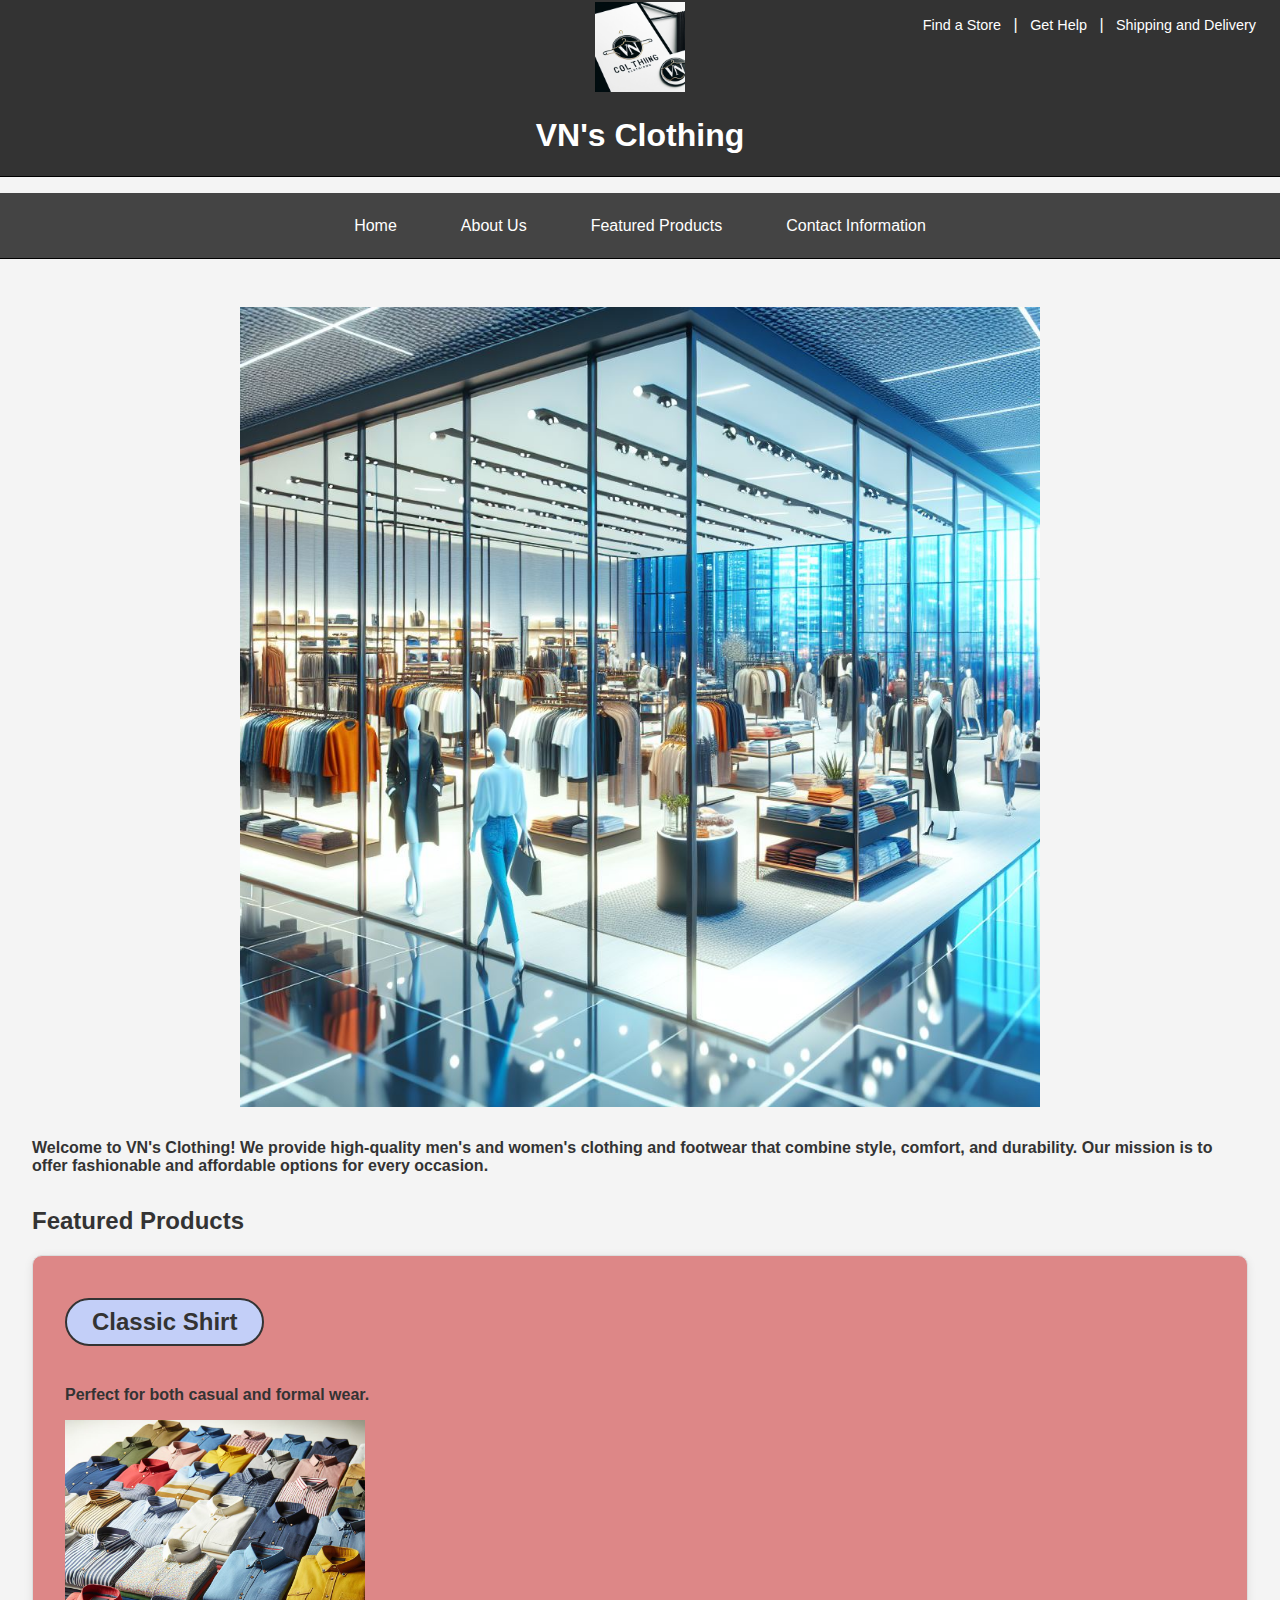
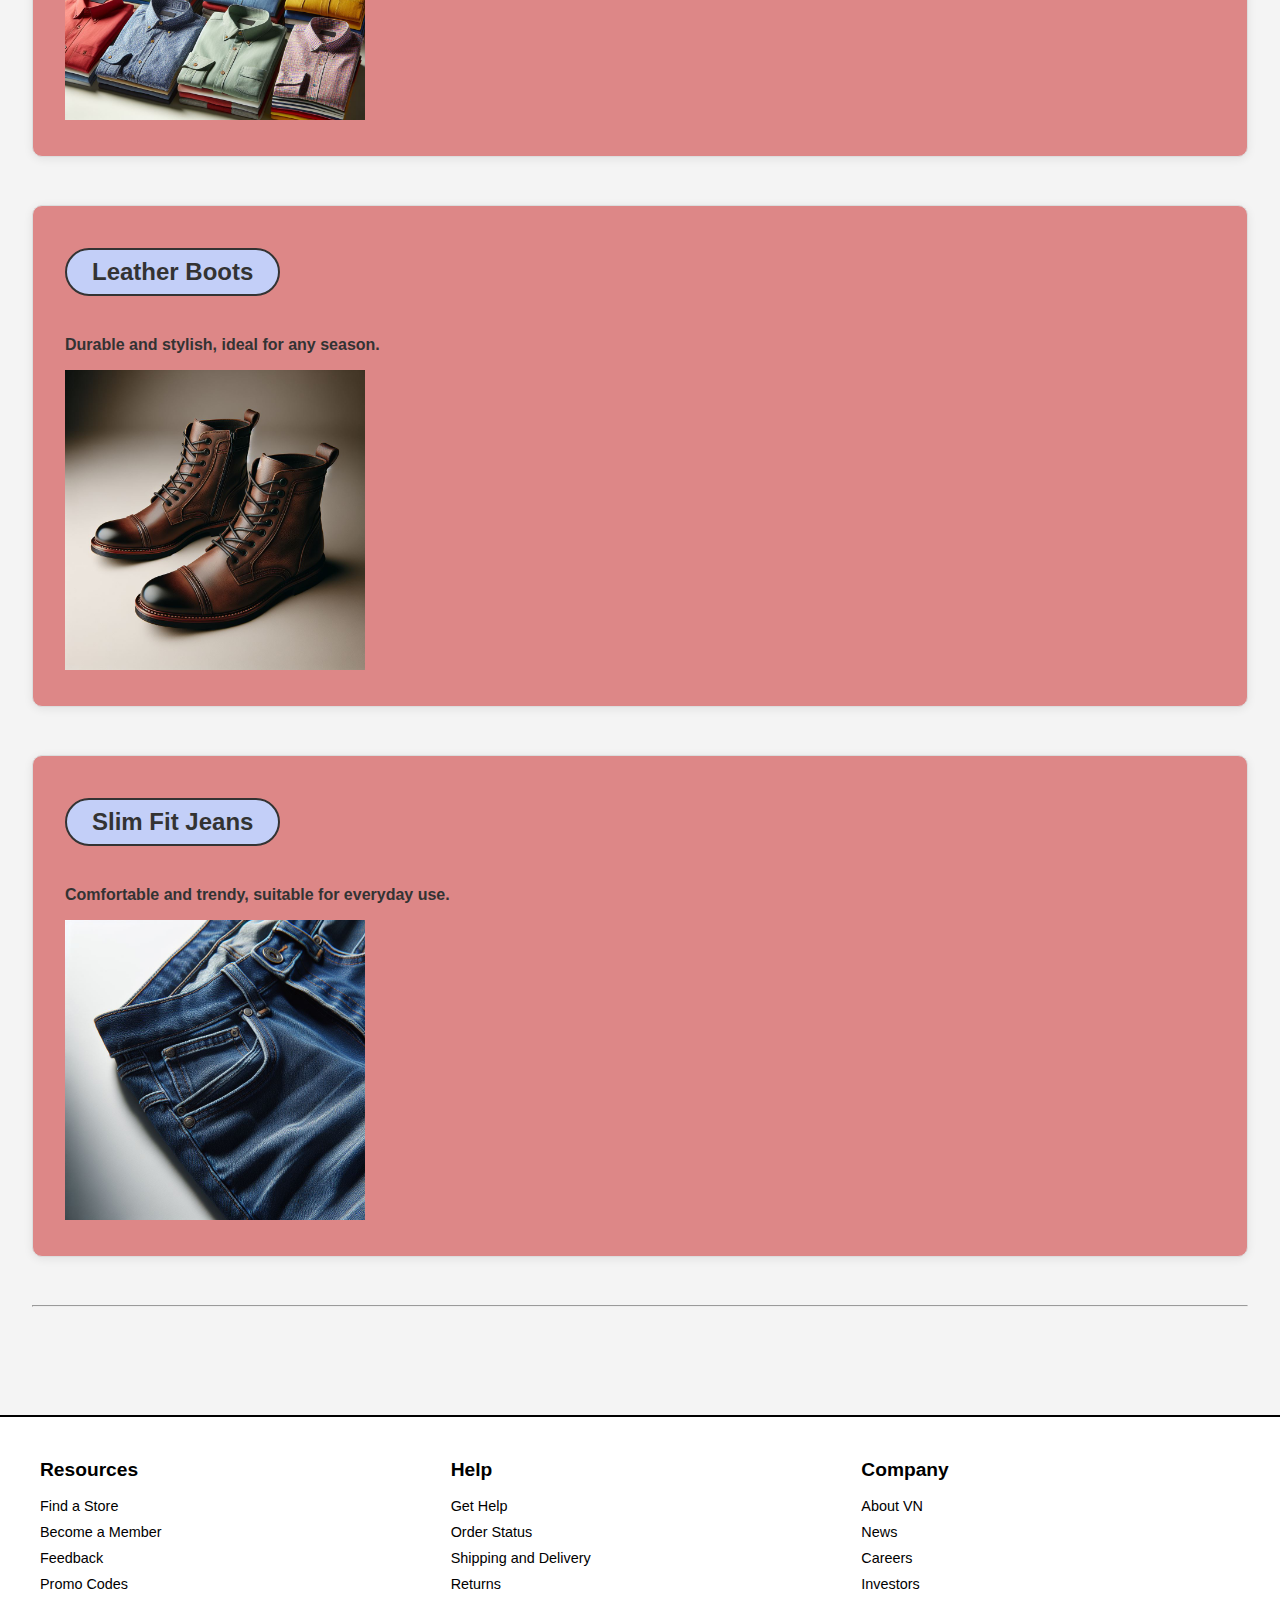
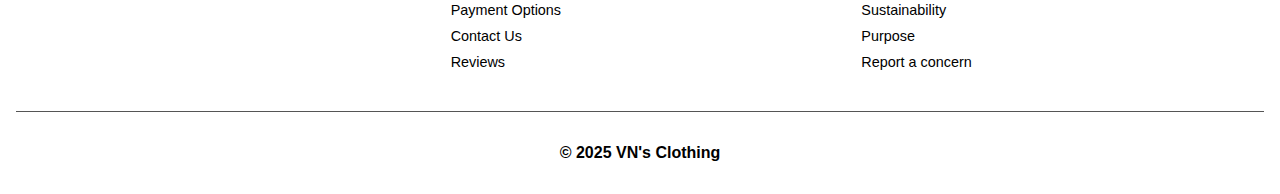
<file: index.html>
<!DOCTYPE html>
<html lang="en">
<head>
    <meta charset="UTF-8">
    <meta name="viewport" content="width=device-width, initial-scale=1.0">
    <title>VN's Clothing</title>
    <link rel="stylesheet" href="styles.css">
    <link rel="icon" type="image/x-icon" href="/images/logo.jpeg">
</head>
<body class="index">
    <header>
        <img src="Images/logo.jpeg" alt="VN's Clothing Logo" class="logo">
        <div class="header-links">
            <a href="#">Find a Store</a> | 
            <a href="#">Get Help</a> | 
            <a href="#">Shipping and Delivery</a>
        </div>
        <h1>VN's Clothing</h1>
    </header>
    <nav>
        <ul>
            <li><a href="index.html">Home</a></li>
            <li><a href="about.html">About Us</a></li>
            <li><a href="products.html">Featured Products</a></li>
            <li><a href="contact.html">Contact Information</a></li>
        </ul>
    </nav>
    <main>
        <section id="main-image">
        <div class="slider">
            <div class="slides">
                <img src="Images/main.jpeg" alt="Main Image" width="800" height="400">
                <img src="Images/main1.jpeg" alt="Image 1">
                <img src="Images/main2.jpeg" alt="Image 2">
                <img src="Images/main3.jpeg" alt="Image 3">
            </div>
        </div>
        </section>
        <section id="about">
            <!-- <h2>About Us</h2> -->
            <p>Welcome to VN's Clothing! We provide high-quality men's and women's clothing and footwear that combine style, comfort, and durability. Our mission is to offer fashionable and affordable options for every occasion.</p>
        </section>
        <section id="featured-products">
            <h2>Featured Products</h2>
            <div class="product" id="classic-shirt">
                <a href="products.html#classic-shirt">
                    <h3>Classic Shirt</h3>
                </a>
                <p>Perfect for both casual and formal wear.</p>
                <img src="Images/shirts.jpeg" alt="shirts" width="300" height="300">
            </div>
            <div class="product" id="leather-boots">
                <a href="products.html#leather-boots">
                    <h3>Leather Boots</h3>
                </a>
                <p>Durable and stylish, ideal for any season.</p>
                <img src="Images/boots.jpeg" alt="boots" width="300" height="300">
            </div>
            <div class="product" id="jeans">
                <a href="products.html#jeans">
                    <h3>Slim Fit Jeans</h3>
                </a>
                <p>Comfortable and trendy, suitable for everyday use.</p>
                <img src="Images/jeans.jpeg" alt="jeans" width="300" height="300">
            </div>
        </section>
        <hr>
        <script src="scripts.js" defer></script>
    </main>
    <footer>
        <div class="footer-container">
            <div class="footer-column">
                <h4>Resources</h4>
                <ul>
                    <li><a href="#">Find a Store</a></li>
                    <li><a href="#">Become a Member</a></li>
                    <li><a href="#">Feedback</a></li>
                    <li><a href="#">Promo Codes</a></li>
                </ul>
            </div>
            <div class="footer-column">
                <h4>Help</h4>
                <ul>
                    <li><a href="#">Get Help</a></li>
                    <li><a href="#">Order Status</a></li>
                    <li><a href="#">Shipping and Delivery</a></li>
                    <li><a href="#">Returns</a></li>
                    <li><a href="#">Payment Options</a></li>
                    <li><a href="#">Contact Us</a></li>
                    <li><a href="#">Reviews</a></li>
                </ul>
            </div>
            <div class="footer-column">
                <h4>Company</h4>
                <ul>
                    <li><a href="#">About VN</a></li>
                    <li><a href="#">News</a></li>
                    <li><a href="#">Careers</a></li>
                    <li><a href="#">Investors</a></li>
                    <li><a href="#">Sustainability</a></li>
                    <li><a href="#">Purpose</a></li>
                    <li><a href="#">Report a concern</a></li>
                </ul>
            </div>
        </div>
        <div class="copyright">
            <p>&copy; 2025 VN's Clothing</p>
        </div>
    </footer>
</body>
</html>
</file>
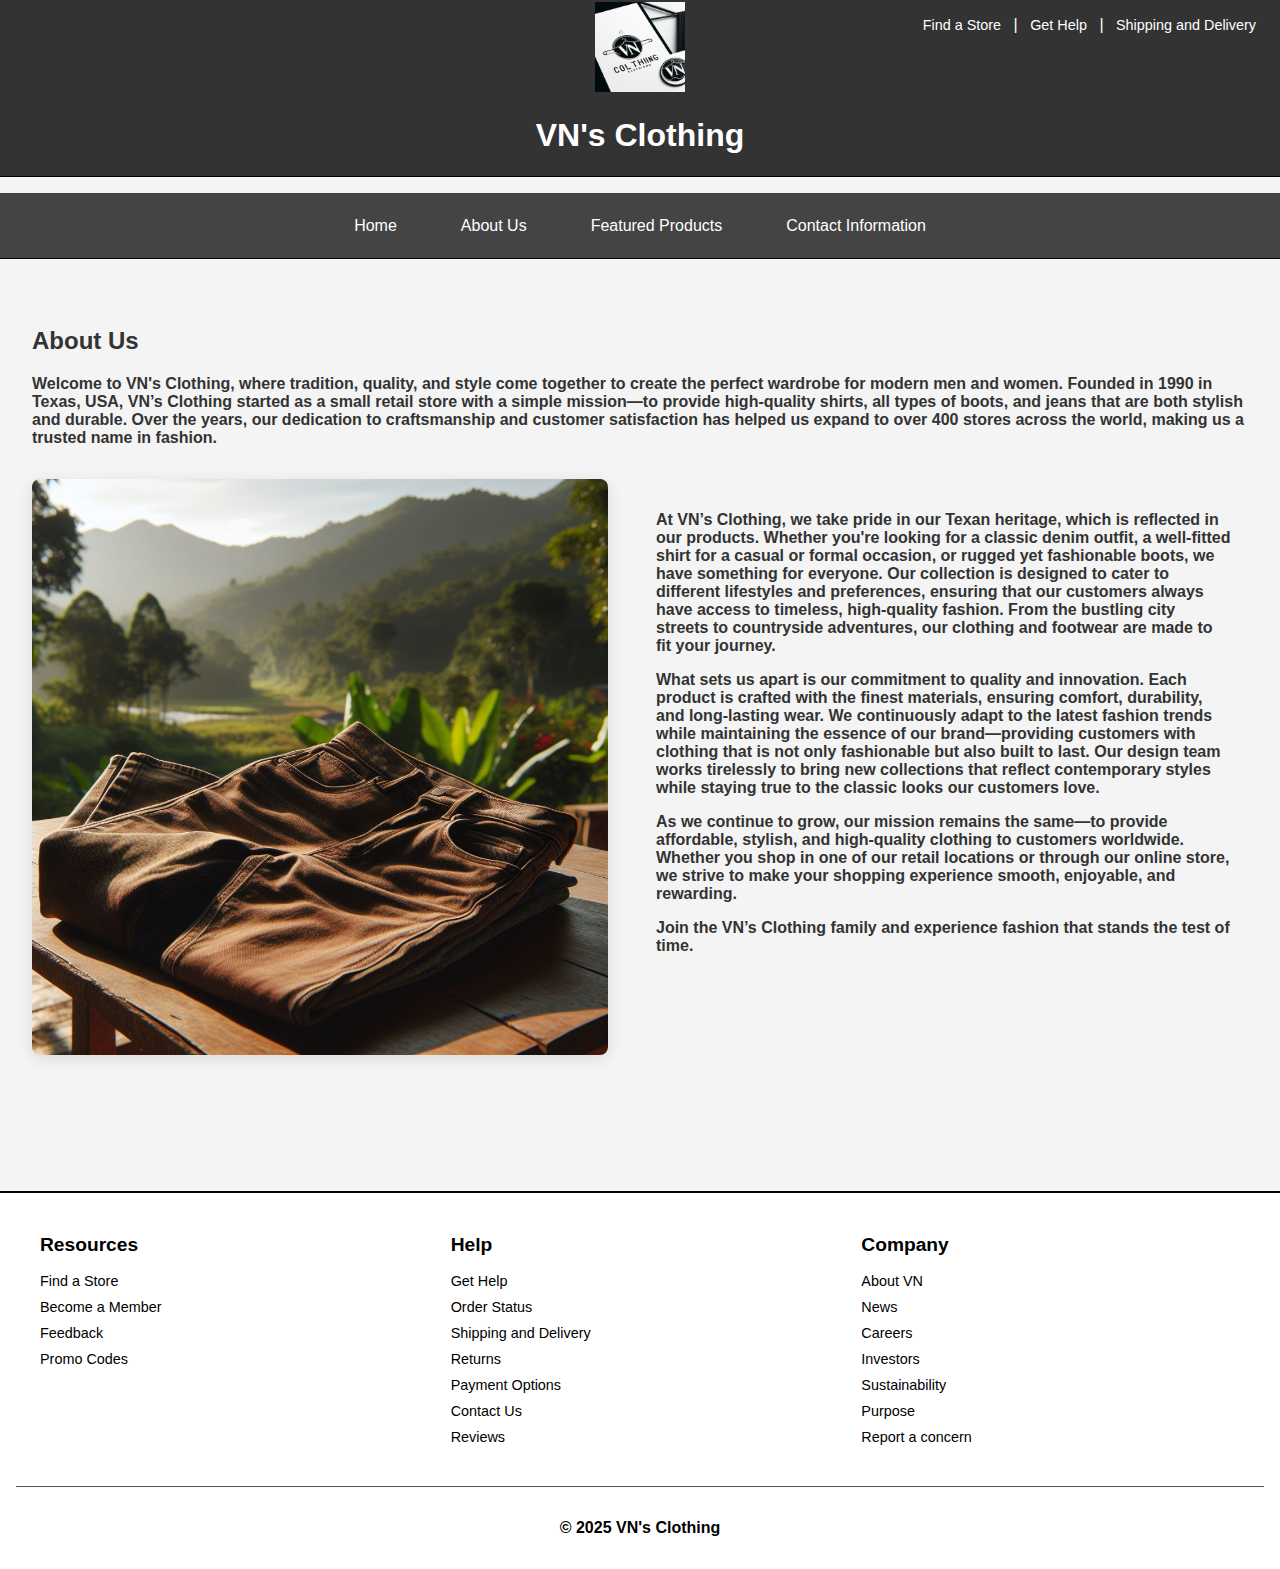
<file: about.html>
<!DOCTYPE html>
<html lang="en">
<head>
    <meta charset="UTF-8">
    <meta name="viewport" content="width=device-width, initial-scale=1.0">
    <title>About Us - VN's Clothing</title>
    <link rel="stylesheet" href="styles.css">
    <link rel="icon" type="image/x-icon" href="/images/logo.jpeg">
</head>
<body>
    <header>
        <img src="Images/logo.jpeg" alt="VN's Clothing Logo" class="logo">
        <div class="header-links">
            <a href="#">Find a Store</a> | 
            <a href="#">Get Help</a> | 
            <a href="#">Shipping and Delivery</a>
        </div>
        <h1>VN's Clothing</h1>
    </header>
    <nav>
        <ul>
            <li><a href="index.html">Home</a></li>
            <li><a href="about.html">About Us</a></li>
            <li><a href="products.html">Featured Products</a></li>
            <li><a href="contact.html">Contact Information</a></li>
        </ul>
    </nav>
    <main>
        <section id="about">
            <h2>About Us</h2>
            <p>Welcome to VN's Clothing, where tradition, quality, and style come together to create the perfect wardrobe for modern men and women. Founded in 1990 in Texas, USA, VN’s Clothing started as a small retail store with a simple mission—to provide high-quality shirts, all types of boots, and jeans that are both stylish and durable. Over the years, our dedication to craftsmanship and customer satisfaction has helped us expand to over 400 stores across the world, making us a trusted name in fashion.</p>
        </section>
        <section>
        <div class="about-content">
            <div class="about-image">
                <img src="Images/jeans5.jpeg" alt="Premium Denim">
            </div>
            <div class="about-text">
                <p>At VN’s Clothing, we take pride in our Texan heritage, which is reflected in our products. Whether you're looking for a classic denim outfit, a well-fitted shirt for a casual or formal occasion, or rugged yet fashionable boots, we have something for everyone. Our collection is designed to cater to different lifestyles and preferences, ensuring that our customers always have access to timeless, high-quality fashion. From the bustling city streets to countryside adventures, our clothing and footwear are made to fit your journey.</p>
                <p>What sets us apart is our commitment to quality and innovation. Each product is crafted with the finest materials, ensuring comfort, durability, and long-lasting wear. We continuously adapt to the latest fashion trends while maintaining the essence of our brand—providing customers with clothing that is not only fashionable but also built to last. Our design team works tirelessly to bring new collections that reflect contemporary styles while staying true to the classic looks our customers love.</p>
                <p>As we continue to grow, our mission remains the same—to provide affordable, stylish, and high-quality clothing to customers worldwide. Whether you shop in one of our retail locations or through our online store, we strive to make your shopping experience smooth, enjoyable, and rewarding.</p>
                <p>Join the VN’s Clothing family and experience fashion that stands the test of time.</p>
            </div>
        </div>
        </section>
    </main>
    <footer>
        <div class="footer-container">
            <div class="footer-column">
                <h4>Resources</h4>
                <ul>
                    <li><a href="#">Find a Store</a></li>
                    <li><a href="#">Become a Member</a></li>
                    <li><a href="#">Feedback</a></li>
                    <li><a href="#">Promo Codes</a></li>
                </ul>
            </div>
            <div class="footer-column">
                <h4>Help</h4>
                <ul>
                    <li><a href="#">Get Help</a></li>
                    <li><a href="#">Order Status</a></li>
                    <li><a href="#">Shipping and Delivery</a></li>
                    <li><a href="#">Returns</a></li>
                    <li><a href="#">Payment Options</a></li>
                    <li><a href="#">Contact Us</a></li>
                    <li><a href="#">Reviews</a></li>
                </ul>
            </div>
            <div class="footer-column">
                <h4>Company</h4>
                <ul>
                    <li><a href="#">About VN</a></li>
                    <li><a href="#">News</a></li>
                    <li><a href="#">Careers</a></li>
                    <li><a href="#">Investors</a></li>
                    <li><a href="#">Sustainability</a></li>
                    <li><a href="#">Purpose</a></li>
                    <li><a href="#">Report a concern</a></li>
                </ul>
            </div>
        </div>
        <div class="copyright">
            <p>&copy; 2025 VN's Clothing</p>
        </div>
    </footer>
</body>
</html>
</file>
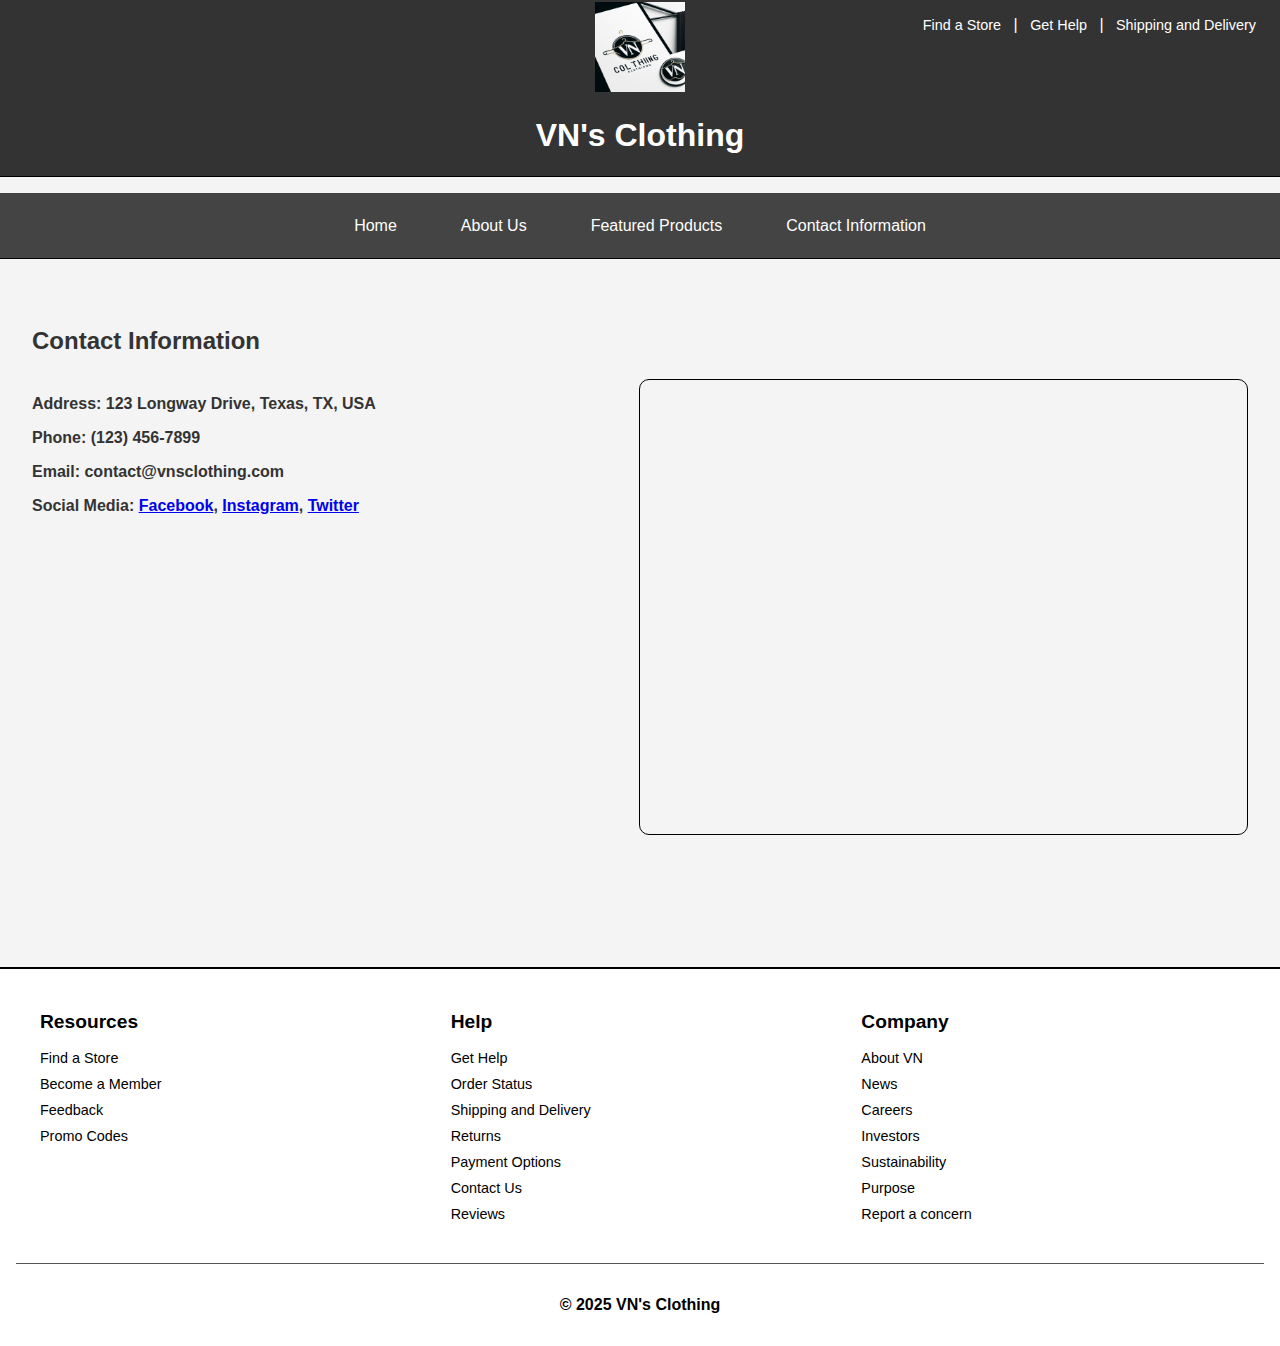
<file: contact.html>
<!DOCTYPE html>
<html lang="en">
<head>
    <meta charset="UTF-8">
    <meta name="viewport" content="width=device-width, initial-scale=1.0">
    <title>Contact Information - VN's Clothing</title>
    <link rel="stylesheet" href="styles.css">
    <link rel="icon" type="image/x-icon" href="/images/logo.jpeg">
</head>
<body>
    <header>
        <img src="Images/logo.jpeg" alt="VN's Clothing Logo" class="logo">
        <div class="header-links">
            <a href="#">Find a Store</a> | 
            <a href="#">Get Help</a> | 
            <a href="#">Shipping and Delivery</a>
        </div>
        <h1>VN's Clothing</h1>
    </header>
    <nav>
        <ul>
            <li><a href="index.html">Home</a></li>
            <li><a href="about.html">About Us</a></li>
            <li><a href="products.html">Featured Products</a></li>
            <li><a href="contact.html">Contact Information</a></li>
        </ul>
    </nav>
    <main>
        <section id="contact">
            <h2>Contact Information</h2>
            <div class="contact-container">
                <div class="contact-info">
                    <p><strong>Address:</strong> 123 Longway Drive, Texas, TX, USA</p>
                    <p><strong>Phone:</strong> (123) 456-7899</p>
                    <p><strong>Email:</strong> contact@vnsclothing.com</p>
                    <p><strong>Social Media:</strong> <a href="#">Facebook</a>, <a href="#">Instagram</a>, <a href="#">Twitter</a></p>
                </div>
            <div class="map-container">
                <iframe src="https://www.google.com/maps/embed?pb=!1m18!1m12!1m3!1d3475.129242804508!2d-95.06175412476935!3d29.42501879765347!2m3!1f0!2f0!3f0!3m2!1i1024!2i768!4f13.1!3m3!1m2!1s0x863f7df86ebd36a5%3A0x403a24a0348dffce!2s5885%20Gulf%20Fwy%2C%20Dickinson%2C%20TX%2077539%2C%20USA!5e0!3m2!1sen!2sca!4v1743201449349!5m2!1sen!2sca" width="600" height="450" style="border:0;" allowfullscreen="" loading="lazy" referrerpolicy="no-referrer-when-downgrade"></iframe>
            </div>
            </div>
        </section>
    </main>
    <footer>
        <div class="footer-container">
            <div class="footer-column">
                <h4>Resources</h4>
                <ul>
                    <li><a href="#">Find a Store</a></li>
                    <li><a href="#">Become a Member</a></li>
                    <li><a href="#">Feedback</a></li>
                    <li><a href="#">Promo Codes</a></li>
                </ul>
            </div>
            <div class="footer-column">
                <h4>Help</h4>
                <ul>
                    <li><a href="#">Get Help</a></li>
                    <li><a href="#">Order Status</a></li>
                    <li><a href="#">Shipping and Delivery</a></li>
                    <li><a href="#">Returns</a></li>
                    <li><a href="#">Payment Options</a></li>
                    <li><a href="#">Contact Us</a></li>
                    <li><a href="#">Reviews</a></li>
                </ul>
            </div>
            <div class="footer-column">
                <h4>Company</h4>
                <ul>
                    <li><a href="#">About VN</a></li>
                    <li><a href="#">News</a></li>
                    <li><a href="#">Careers</a></li>
                    <li><a href="#">Investors</a></li>
                    <li><a href="#">Sustainability</a></li>
                    <li><a href="#">Purpose</a></li>
                    <li><a href="#">Report a concern</a></li>
                </ul>
            </div>
        </div>
        <div class="copyright">
            <p>&copy; 2025 VN's Clothing</p>
        </div>
    </footer>
</body>
</html>
</file>
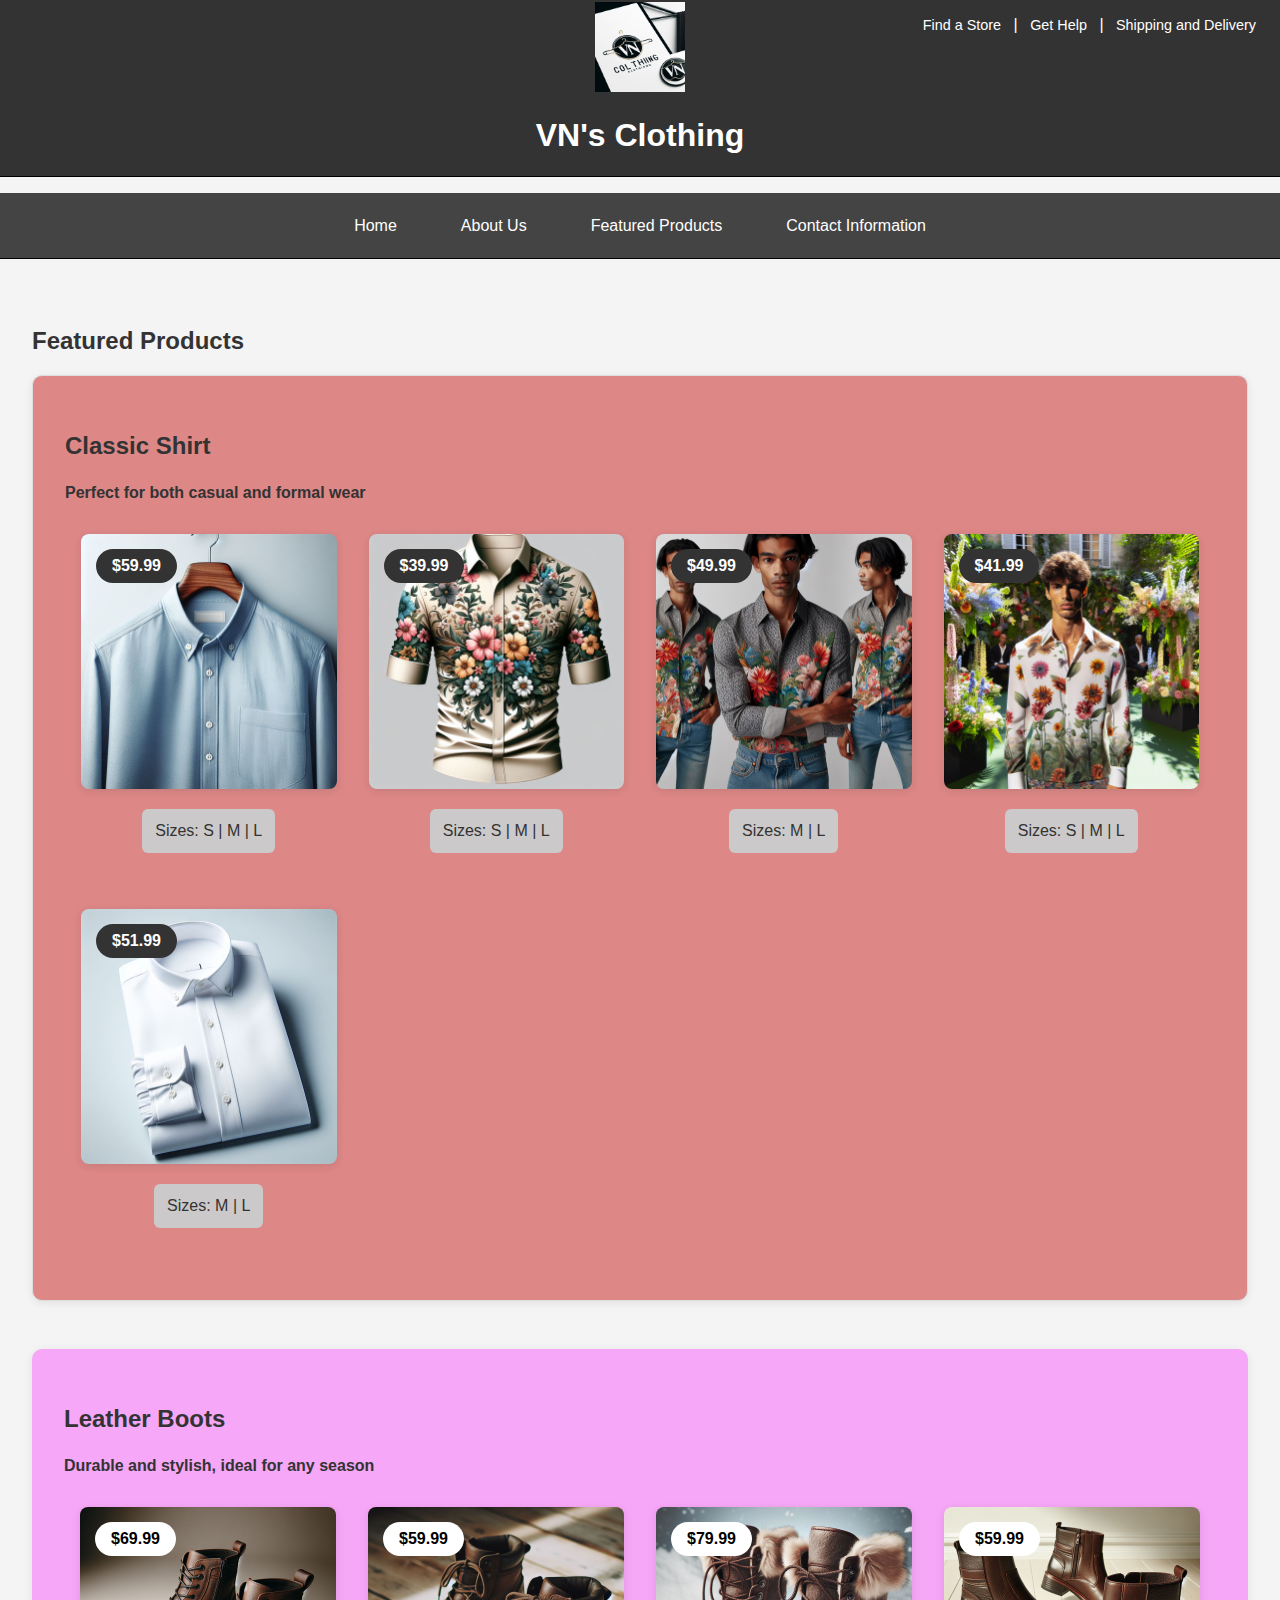
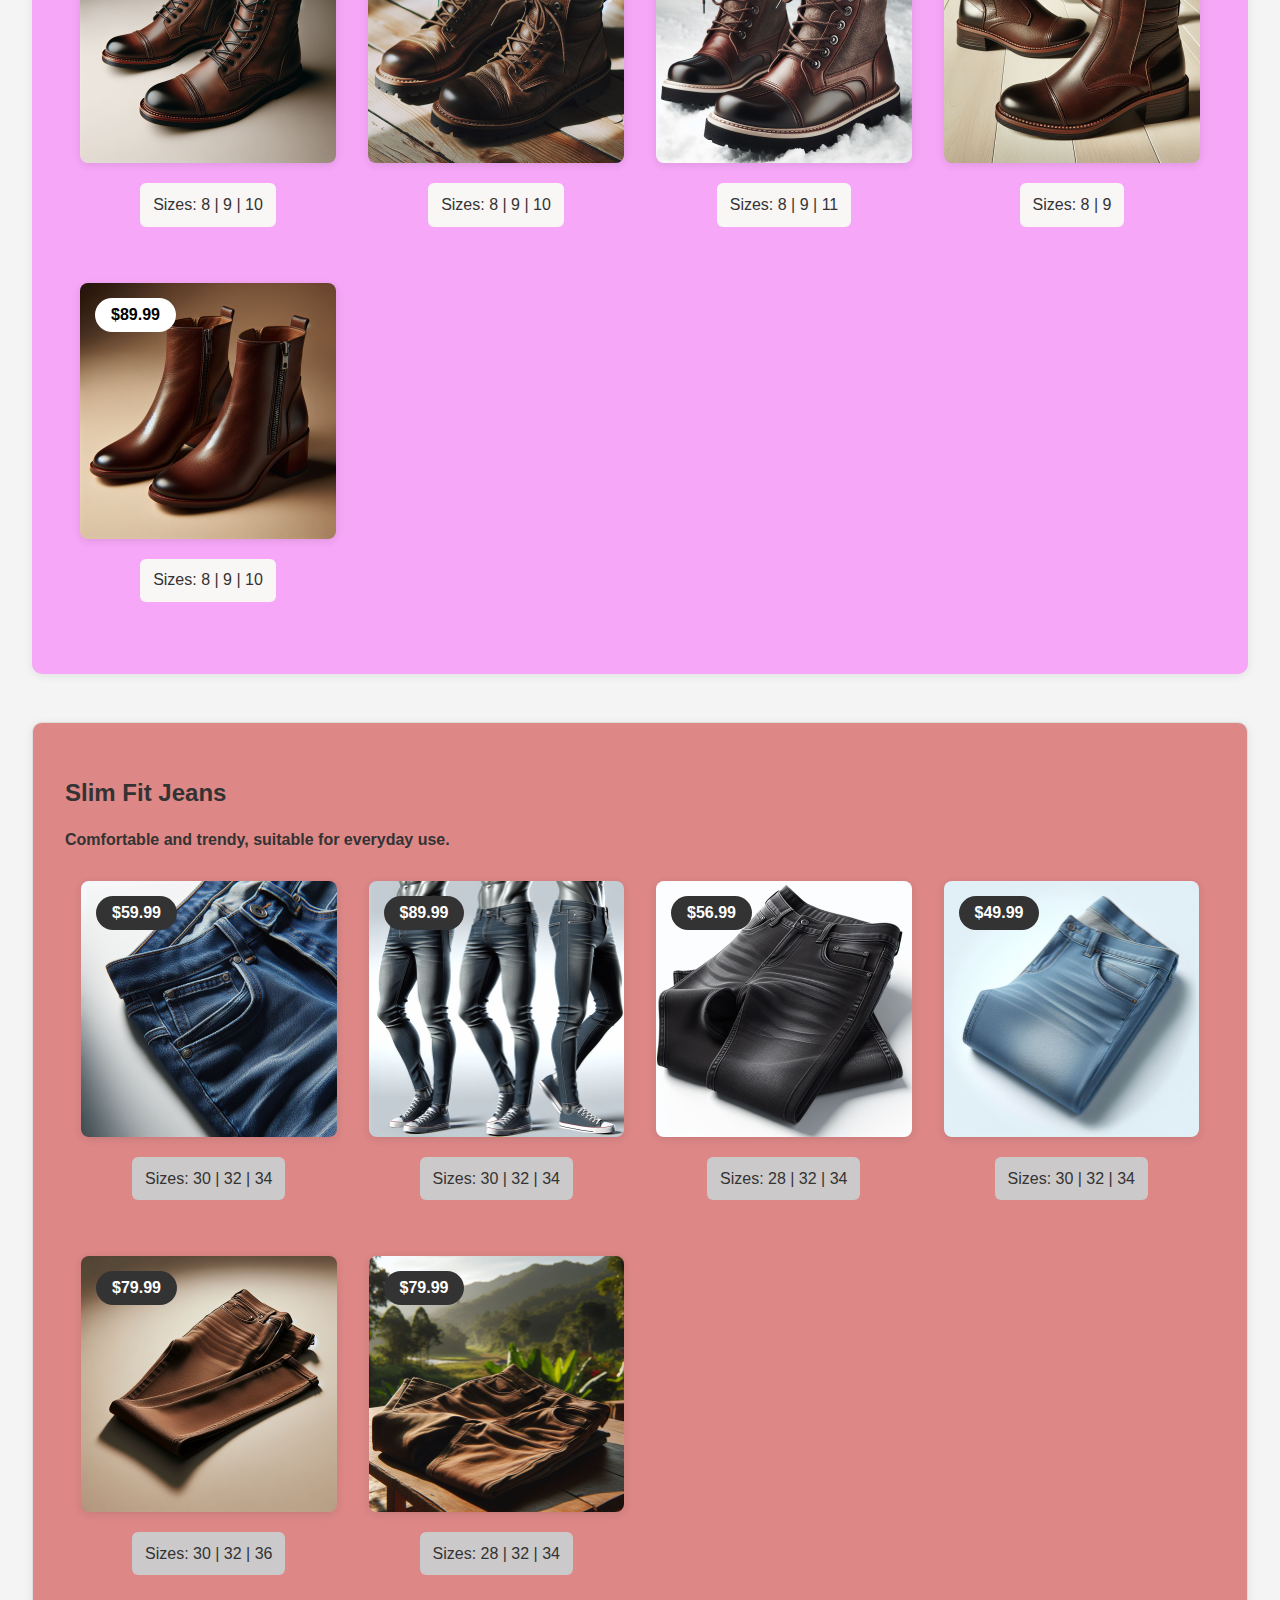
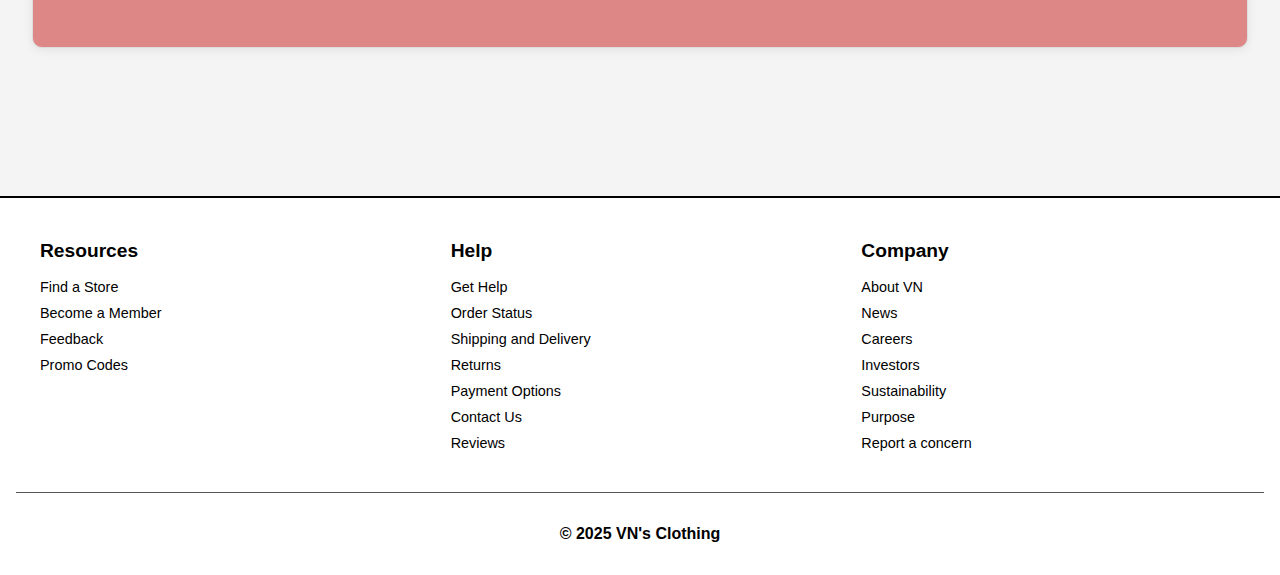
<file: products.html>
<!DOCTYPE html>
<html lang="en">
<head>
    <meta charset="UTF-8">
    <meta name="viewport" content="width=device-width, initial-scale=1.0">
    <title>Featured Products - VN's Clothing</title>
    <link rel="stylesheet" href="styles.css">
    <link rel="icon" type="image/x-icon" href="/images/logo.jpeg">
</head>
<body>
    <header>
        <img src="Images/logo.jpeg" alt="VN's Clothing Logo" class="logo">
        <div class="header-links">
            <a href="#">Find a Store</a> | 
            <a href="#">Get Help</a> | 
            <a href="#">Shipping and Delivery</a>
        </div>
        <h1>VN's Clothing</h1>
    </header>
    <nav>
        <ul>
            <li><a href="index.html">Home</a></li>
            <li><a href="about.html">About Us</a></li>
            <li><a href="products.html">Featured Products</a></li>
            <li><a href="contact.html">Contact Information</a></li>
        </ul>
    </nav>
    <main>
        <section id="featured-products">
            <h2>Featured Products</h2>
            <div class="product" id="classic">
                <h3>Classic Shirt</h3>
                <p>Perfect for both casual and formal wear</p>
                <div class="product-gallery">
                  <div class="product-item">
                    <img src="Images/shirt1.jpeg" alt="Classic Shirt1" width="300" height="300">
                    <div class="price-tag">$59.99</div>
                    <div class="size-box">Sizes: S | M | L</div>
                  </div>
                  <div class="product-item">
                    <img src="Images/shirt2.jpeg" alt="Classic Shirt2" width="300" height="300">
                    <div class="price-tag">$39.99</div>
                    <div class="size-box">Sizes: S | M | L</div>
                  </div>
                  <div class="product-item">
                    <img src="Images/shirt3.jpeg" alt="Classic Shirt3" width="300" height="300">
                    <div class="price-tag">$49.99</div>
                    <div class="size-box">Sizes: M | L</div>
                  </div>
                  <div class="product-item">
                    <img src="Images/shirt4.jpeg" alt="Classic Shirt4" width="300" height="300">
                    <div class="price-tag">$41.99</div>
                    <div class="size-box">Sizes: S | M | L</div>
                  </div>
                  <div class="product-item">
                    <img src="Images/shirt5.jpeg" alt="Classic Shirt5" width="300" height="300">
                    <div class="price-tag">$51.99</div>
                    <div class="size-box">Sizes: M | L</div>
                  </div>
                </div>
              </div>
            <div class="product2" id="leather-boots">
                <h3>Leather Boots</h3>
                <p>Durable and stylish, ideal for any season</p>
                <div class="product-gallery">
                    <div class="product-item">
                    <img src="Images/boots.jpeg" alt="boots" width="300" height="300">
                    <div class="price-tag1">$69.99</div>
                    <div class="size-box1">Sizes: 8 | 9 | 10</div>
                    </div>
                    <div class="product-item">
                    <img src="Images/boots1.jpeg" alt="boots1" width="300" height="300">
                    <div class="price-tag1">$59.99</div>
                    <div class="size-box1">Sizes: 8 | 9 | 10</div>
                    </div>
                    <div class="product-item">
                    <img src="Images/boots2.jpeg" alt="boots2" width="300" height="300">
                    <div class="price-tag1">$79.99</div>
                    <div class="size-box1">Sizes: 8 | 9 | 11</div>
                    </div>
                    <div class="product-item">
                    <img src="Images/boots3.jpeg" alt="boots3" width="300" height="300">
                    <div class="price-tag1">$59.99</div>
                    <div class="size-box1">Sizes: 8 | 9 </div>
                    </div>
                    <div class="product-item">
                    <img src="Images/boots4.jpeg" alt="boots4" width="300" height="300">
                    <div class="price-tag1">$89.99</div>
                    <div class="size-box1">Sizes: 8 | 9 | 10</div>
                    </div>
                </div>
            </div>
            <div class="product" id="jeans">
                <h3>Slim Fit Jeans</h3>
                <p>Comfortable and trendy, suitable for everyday use.</p>
                <div class="product-gallery">
                    <div class="product-item">
                        <img src="Images/jeans.jpeg" alt="jeans" width="300" height="300">
                        <div class="price-tag">$59.99</div>
                        <div class="size-box">Sizes: 30 | 32 | 34</div>
                    </div>
                    <div class="product-item">
                        <img src="Images/jeans1.jpeg" alt="jeans1" width="300" height="300">
                        <div class="price-tag">$89.99</div>
                        <div class="size-box">Sizes: 30 | 32 | 34</div>
                    </div>
                    <div class="product-item">
                        <img src="Images/jeans2.jpeg" alt="jeans2" width="300" height="300">
                        <div class="price-tag">$56.99</div>
                        <div class="size-box">Sizes: 28 | 32 | 34</div>
                    </div>
                    <div class="product-item">
                        <img src="Images/jeans3.jpeg" alt="jeans3" width="300" height="300">
                        <div class="price-tag">$49.99</div>
                        <div class="size-box">Sizes: 30 | 32 | 34</div>
                    </div>
                    <div class="product-item">
                        <img src="Images/jeans4.jpeg" alt="jeans4" width="300" height="300">
                        <div class="price-tag">$79.99</div>
                        <div class="size-box">Sizes: 30 | 32 | 36</div>
                    </div>
                    <div class="product-item">
                        <img src="Images/jeans5.jpeg" alt="jeans5" width="300" height="300">
                        <div class="price-tag">$79.99</div>
                        <div class="size-box">Sizes: 28 | 32 | 34</div>
                    </div>
                </div>
            </div>
        </section>
    </main>
    <footer>
        <div class="footer-container">
            <div class="footer-column">
                <h4>Resources</h4>
                <ul>
                    <li><a href="#">Find a Store</a></li>
                    <li><a href="#">Become a Member</a></li>
                    <li><a href="#">Feedback</a></li>
                    <li><a href="#">Promo Codes</a></li>
                </ul>
            </div>
            <div class="footer-column">
                <h4>Help</h4>
                <ul>
                    <li><a href="#">Get Help</a></li>
                    <li><a href="#">Order Status</a></li>
                    <li><a href="#">Shipping and Delivery</a></li>
                    <li><a href="#">Returns</a></li>
                    <li><a href="#">Payment Options</a></li>
                    <li><a href="#">Contact Us</a></li>
                    <li><a href="#">Reviews</a></li>
                </ul>
            </div>
            <div class="footer-column">
                <h4>Company</h4>
                <ul>
                    <li><a href="#">About VN</a></li>
                    <li><a href="#">News</a></li>
                    <li><a href="#">Careers</a></li>
                    <li><a href="#">Investors</a></li>
                    <li><a href="#">Sustainability</a></li>
                    <li><a href="#">Purpose</a></li>
                    <li><a href="#">Report a concern</a></li>
                </ul>
            </div>
        </div>
        <div class="copyright">
            <p>&copy; 2025 VN's Clothing</p>
        </div>
    </footer>
</body>
</html>
</file>
<file: styles.css>
html{
    scroll-behavior: smooth;
}


header {
    background-color: #333;
    color: #fff;
    padding: 0.1rem;
    text-align: center;
    box-shadow: rgb(0, 0, 0) 0px -1px 0px 0px inset;
}

.header-links {
    position: absolute;
    right: 1rem;
    top: 1rem;
    color: #fff;
}

.header-links a {
    color: #fff;
    text-decoration: none;
    font-size: 0.9rem;
    margin: 0 0.5rem;
}

.header-links a:hover {
    text-decoration: underline;
}

body {
    font-family: Arial, sans-serif;
    margin: 0;
    padding: 0;
    background-color: #f4f4f4;
    color: #333;
}

body.index .product h3 {
    display: inline-block;
    padding: 8px 25px;
    margin: 10px 0;
    border-radius: 25px;
    background-color: #c3cff8;
    color: #fff;
    border: 2px solid #333;
    cursor: pointer;
    transition: all 0.3s ease;
    font-size: 1rem;
    text-align: center;
    width: auto;
    max-width: 200px;
}

body.index .product h3:hover {
    background-color: #f3f3f3;
    color: #333;
    transform: scale(1.05);
}

.logo {
    max-width: 90px;
    height: auto;
}

nav ul {
    list-style: none;
    padding: 1.5rem;
    display: flex;
    justify-content: center;
    background-color: #444;
    box-shadow: rgb(0, 0, 0) 0px -1px 0px 0px inset;
}

nav ul li {
    margin: 0 1rem;
    
}

nav ul li a {
    color: #fff;
    text-decoration: none;
    padding: 0.5rem 1rem;
    transition: background-color 0.3s, color 0.3s;
}

nav ul li a:hover {
    background-color: #fff;
    color: #444;
}

main {
    padding: 2rem;
    padding-bottom: 100px;
}

#main-image {
    text-align: center;
    margin-bottom: 2rem;
}

.slider {
    max-width: 800px;
    margin: 0 auto;
    overflow: hidden;
}

.slides {
    display: flex;
    transition: transform 0.5s ease-in-out;
}

.slides img {
    width: 100%;
    height: auto;
    flex-shrink: 0;
}

section {
    margin-bottom: 2rem;
}

.product {
    background-color: #fff;
    padding: 1rem;
    margin-bottom: 1rem;
    border: 1px solid #ddd;
}
  
.product-gallery {
    display: grid;
    grid-template-columns: repeat(auto-fit, minmax(250px, 1fr));
    gap: 2rem;
    padding: 1rem;
}
  
.product-item {
    position: relative;
    text-align: center;
    margin-bottom: 1.5rem;
    transition: transform 0.3s ease;
}

.product-item:hover {
    transform: translateY(-5px);
}

.product-item img {
    width: 100%;
    height: auto;
    border-radius: 8px;
    transition: all 0.3s ease;
    box-shadow: 0 2px 8px rgba(0,0,0,0.1);
}

.product-item:hover img {
    transform: scale(1.05);
    box-shadow: 0 4px 15px rgba(0,0,0,0.2);
    z-index: 1;
}

.price-tag {
    position: absolute;
    top: 15px;
    left: 15px;
    background: #333;
    color: white;
    padding: 0.5rem 1rem;
    border-radius: 20px;
    font-weight: bold;
    z-index: 2;
}
  
.size-box {
    margin-top: 1rem;
    padding: 0.8rem;
    background: #cbc9c9;
    border-radius: 6px;
    display: inline-block;
}

.size-box1 {
    margin-top: 1rem;
    padding: 0.8rem;
    background: #f9f6f6;
    border-radius: 6px;
    display: inline-block;
}

.price-tag1 {
    position: absolute;
    top: 15px;
    left: 15px;
    background: #ffffff;
    color: rgb(0, 0, 0);
    padding: 0.5rem 1rem;
    border-radius: 20px;
    font-weight: bold;
    z-index: 2;
}

#featured-products .product {
    margin-bottom: 3rem;
    padding: 2rem;
    background: rgb(221, 135, 135);
    border-radius: 10px;
    box-shadow: 0 2px 10px rgba(0,0,0,0.08);
}

#featured-products .product2 {
    margin-bottom: 3rem;
    padding: 2rem;
    background: rgb(246, 167, 247);
    border-radius: 10px;
    box-shadow: 0 2px 10px rgba(0,0,0,0.08);
}

#featured-products h3 {
    text-align: left;
    margin-bottom: 1.5rem;
    font-size: 1.5rem;
    color: #333;
}

.about-content {
    display: flex;
    gap: 2rem;
    align-items: flex-start;
    margin: 2rem 0;
}

.about-image {
    flex: 1;
    max-width: 600px;
}

.about-image img {
    width: 100%;
    height: auto;
    border-radius: 8px;
    box-shadow: 0 4px 15px rgba(0,0,0,0.1);
}

.about-text {
    flex: 1;
    padding: 1rem;
}

p{
    font-weight:bold;
}

.contact-container {
    display: flex;
    gap: 0rem;
    margin-top: 1.5rem;
}

.contact-info {
    flex: 1;
}

.map-container {
    flex: 1;
    min-width: 300px;
    border: 1px solid #000000;
    border-radius: 10px;
}


footer {
    background-color: #ffffff;
    color: #000;
    padding: 1rem;
    position: relative;
    border-top: 2px solid #000;
}

.footer-container {
    display: flex;
    justify-content: space-between;
    max-width: 1200px;
    margin: 0 auto;
    flex-wrap: wrap;
    gap: 2rem;
}

.footer-column {
    flex: 1;
    min-width: 250px;
}

.footer-column h4 {
    color: #000;
    margin-bottom: 1rem;
    font-size: 1.2rem;
}

.footer-column ul {
    list-style: none;
    padding: 0;
    margin: 0;
}

.footer-column li {
    margin-bottom: 0.5rem;
}

.footer-column a {
    color: #000;
    text-decoration: none;
    font-size: 0.9rem;
}

.footer-column a:hover {
    color: #7e7474;
}

.copyright {
    text-align: center;
    margin-top: 2rem;
    padding-top: 1rem;
    border-top: 1px solid #555;
}

@media (max-width: 1024px) {
    /* Tablet Styles */

    .header-links {
        position: static;
        text-align: center;
        margin: 1rem 0;
    }

    nav ul {
        padding: 1rem;
        gap: 1rem;
    }

    .main {
        max-width: 90%;
        margin: 0 auto;
    }

    .product {
        padding: 1rem;
    }
    
    .logo {
        max-width: 80px;
    }

    .product-gallery {
      grid-template-columns: repeat(2, 1fr);
    }
    
    .footer-container {
      gap: 2rem;
    }

    
  }

@media (max-width: 768px) {
    nav ul {
        flex-direction: column;
        padding: 1rem;
        gap: 0.5rem;
    }

    .logo {
        max-width: 70px;
    }

    .product {
        margin-bottom: 1rem;
    }

    .product-gallery {
        grid-template-columns: 1fr;
    }

    .price-tag {
        position: relative;
        top: auto;
        left: auto;
        margin-bottom: 0.5rem;
    }

    .about-content {
        flex-direction: column;
    }
    .about-image {
        max-width: 100%;
    }

    .contact-container {
        flex-direction: column;
        gap: 1rem;
    }
    
    .contact-info {
        padding-right: 0;
    }
    
    .map-container {
        order: -1;
    }

    .footer-container {
        flex-direction: column;
        gap: 2rem;
    }
    
    .header-links {
        position: static;
        text-align: center;
        margin: 1rem 0;
    }
}
</file>
